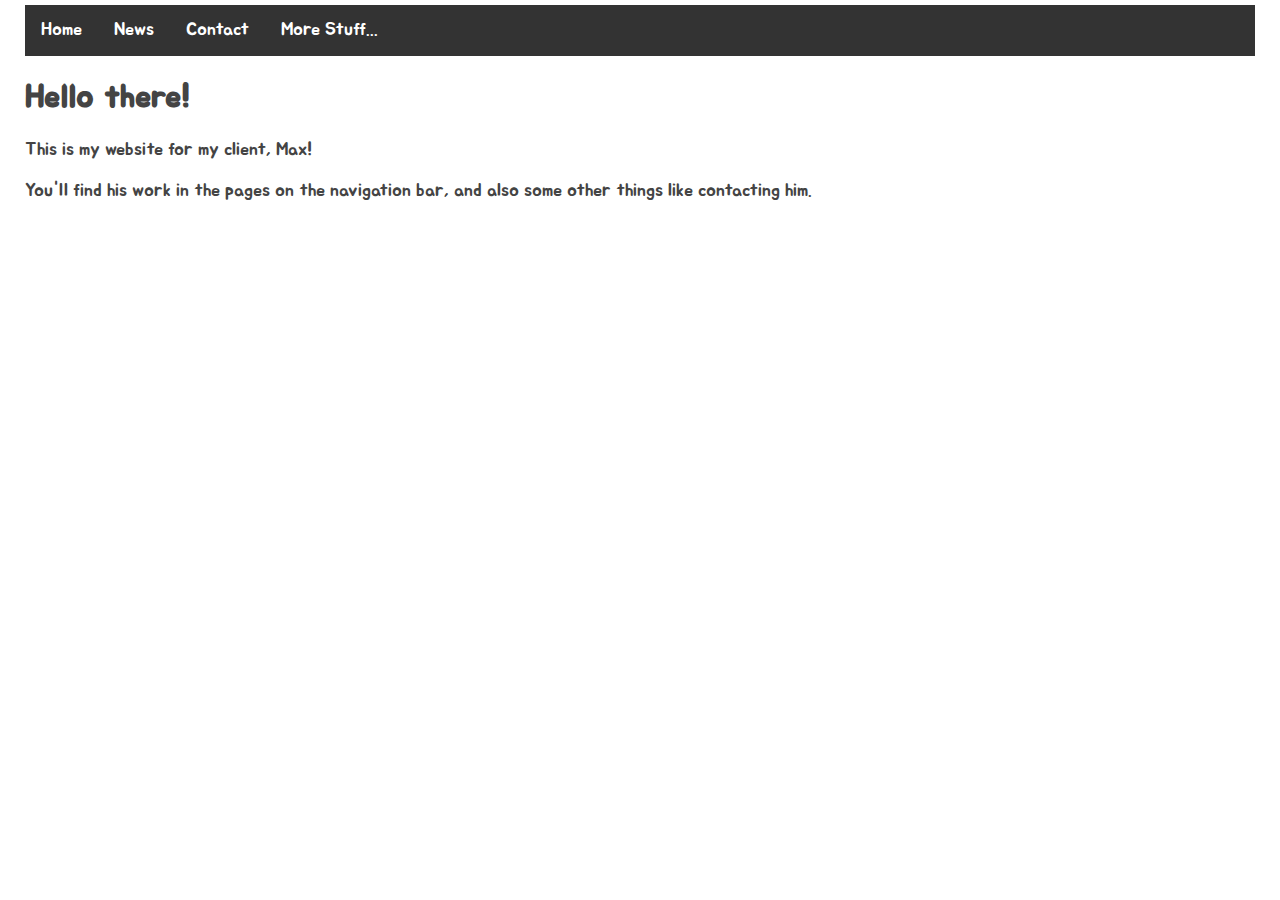
<file: index.html>
<!DOCTYPE html>
<html>
  <head>
    <!DOCTYPE html>
    <html>
      <head>
        <style>
          ul {
            list-style-type: none;
            margin: 0;
            padding: 0;
            overflow: hidden;
            background-color: #333;
          }

          li {
            float: left;
          }

          li a, .dropbtn {
            display: inline-block;
            color: white;
            text-align: center;
            padding: 14px 16px;
            text-decoration: none;
          }

          li a:hover, .dropdown:hover .dropbtn {
            background-color: red;
          }

          li.dropdown {
            display: inline-block;
          }

          .dropdown-content {
            display: none;
            position: absolute;
            background-color: #f9f9f9;
            min-width: 160px;
            box-shadow: 0px 8px 16px 0px rgba(0,0,0,0.2);
            z-index: 1;
          }

          .dropdown-content a {
            color: black;
            padding: 12px 16px;
            text-decoration: none;
            display: block;
            text-align: left;
          }

          .dropdown-content a:hover {background-color: #f1f1f1}

          .dropdown:hover .dropdown-content {
            display: block;
          }
        </style>
      </head>
      <body>

        <ul>
          <li><a href="index.html">Home</a></li>
          <li><a href="news.html">News</a></li>
          <li><a href="contact.html">Contact</a></li>
          <li class="dropdown">
            <a href="javascript:void(0)" class="dropbtn">More Stuff...</a>
            <div class="dropdown-content">
              <a href="#">Link 1</a>
              <a href="#">Link 2</a>
              <a href="#">Link 3</a>
            </div>
          </li>
        </ul>
      </body>
    </html>
    <meta charset="utf-8">
    <meta name="viewport" content="width=device-width, initial-scale=1">
    <title>Max's Website</title>
    <link rel="stylesheet" href="style.css">
  </head>
  <body>
    <h1>Hello there!</h1>
    <p>
      This is my website for my client, Max!
    </p>
    <p>You'll find his work in the pages on the navigation bar, and also some other things like contacting him. </p>
    <a class="button" href="Page2.html">TestButton</a>
</file>
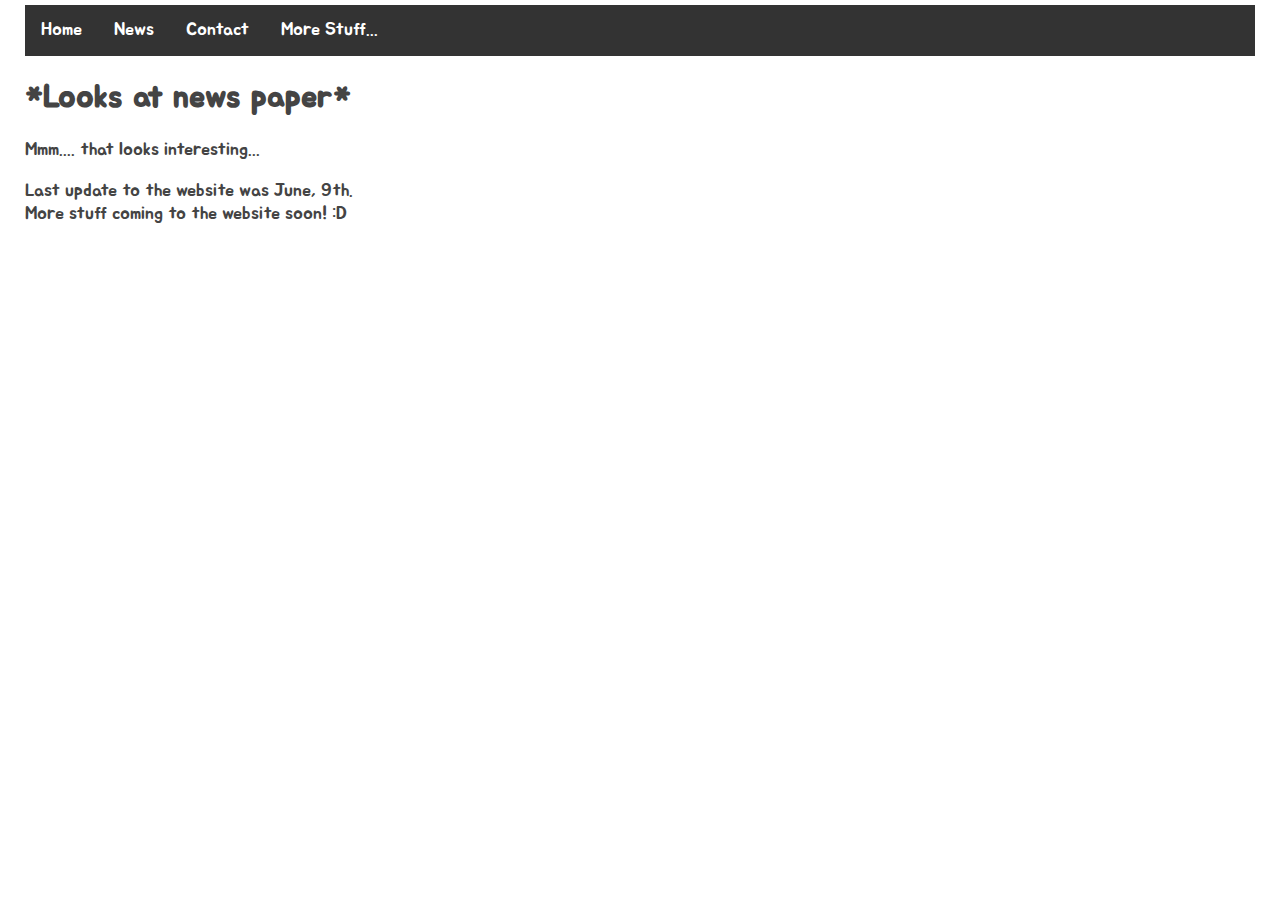
<file: news.html>
<!DOCTYPE html>
<html>
  <head>
     <head>
        <style>
          ul {
            list-style-type: none;
            margin: 0;
            padding: 0;
            overflow: hidden;
            background-color: #333;
          }

          li {
            float: left;
          }

          li a, .dropbtn {
            display: inline-block;
            color: white;
            text-align: center;
            padding: 14px 16px;
            text-decoration: none;
          }

          li a:hover, .dropdown:hover .dropbtn {
            background-color: red;
          }

          li.dropdown {
            display: inline-block;
          }

          .dropdown-content {
            display: none;
            position: absolute;
            background-color: #f9f9f9;
            min-width: 160px;
            box-shadow: 0px 8px 16px 0px rgba(0,0,0,0.2);
            z-index: 1;
          }

          .dropdown-content a {
            color: black;
            padding: 12px 16px;
            text-decoration: none;
            display: block;
            text-align: left;
          }

          .dropdown-content a:hover {background-color: #f1f1f1}

          .dropdown:hover .dropdown-content {
            display: block;
          }
        </style>
      </head>
      <body>

        <ul>
          <li><a href="index.html">Home</a></li>
          <li><a href="news.html">News</a></li>
          <li><a href="contact.html">Contact</a></li>
          <li class="dropdown">
            <a href="javascript:void(0)" class="dropbtn">More Stuff...</a>
            <div class="dropdown-content">
              <a href="#">Link 1</a>
              <a href="#">Link 2</a>
              <a href="#">Link 3</a>
            </div>
          </li>
        </ul>
      </body>
    </html>
    <meta charset="utf-8">
    <meta name="viewport" content="width=device-width, initial-scale=1">
    <title>Jonah's Website</title>
    <link rel="stylesheet" href="style.css">
  </head>
  <body>
    <meta charset="utf-8">
    <meta name="viewport" content="width=device-width, initial-scale=1">
    <title>Contact Me!</title>
    <link rel="stylesheet" href="style.css">
  </head>
    <meta charset="utf-8">
    <meta name="viewport" content="width=device-width, initial-scale=1">
    <title>News & Updates</title>
    <link rel="stylesheet" href="style.css">
  </head>
  <body>
    <h1>*Looks at news paper*</h1>
    <p>
    Mmm.... that looks interesting... 
    </p>
    <div>Last update to the website was June, 9th.</div>
    <div>More stuff coming to the website soon! :D</div>
    <a class="button" href="index.html">Button1</a>
  </body>
</html>
</file>
<file: style.css>
/* Fonts from Google Fonts - more at https://fonts.google.com */
@import url('https://fonts.googleapis.com/css?family=Jua:400,700');
@import url('https://fonts.googleapis.com/css?family=Merriweather:400,700');

body {
  background-color: white;
  font-family: "Jua", sans-serif;
  padding: 5px 25px;
  font-size: 18px;
  margin: 0;
  color: #444;
}

h1 {
  font-family: 'Jua', serif;
  font-size: 32px;
}
.button {
  border-radius: 8px;
  background-color: #4CAF50; /* Green */
  border: none;
  color: white;
  padding: 10px 24px;
  text-align: center;
  text-decoration: none;
  display: inline-block;
  font-size: 10px;
  position: relative;
  left: 1800px;
}



.button1 {
  border-radius: 8px;
  background-color: #4CAF50;
  border: none;
  color: white;
  padding: 10px 24px;
  text-align: center;
  text-decoration: none;
  display: inline-block;
  font-size: 10px;
  position: relative;
  left: 1800px;
  
  
  .button2 {
    background-color: #4CAF50;
    border: none;
    color: white;
    padding: 15px 32px;
    text-align: center;
    text-decoration: none;
    display: inline-block;
    font-size: 16px;
  }
}

<!DOCTYPE html>
<html>
<head>
<style>
ul {
  list-style-type: none;
  margin: 0;
  padding: 0;
  overflow: hidden;
  background-color: #333;
}

li {
  float: left;
}

li a {
  display: block;
  color: white;
  text-align: center;
  padding: 14px 16px;
  text-decoration: none;
}

li a:hover {
  background-color: #111;
}
</file>
